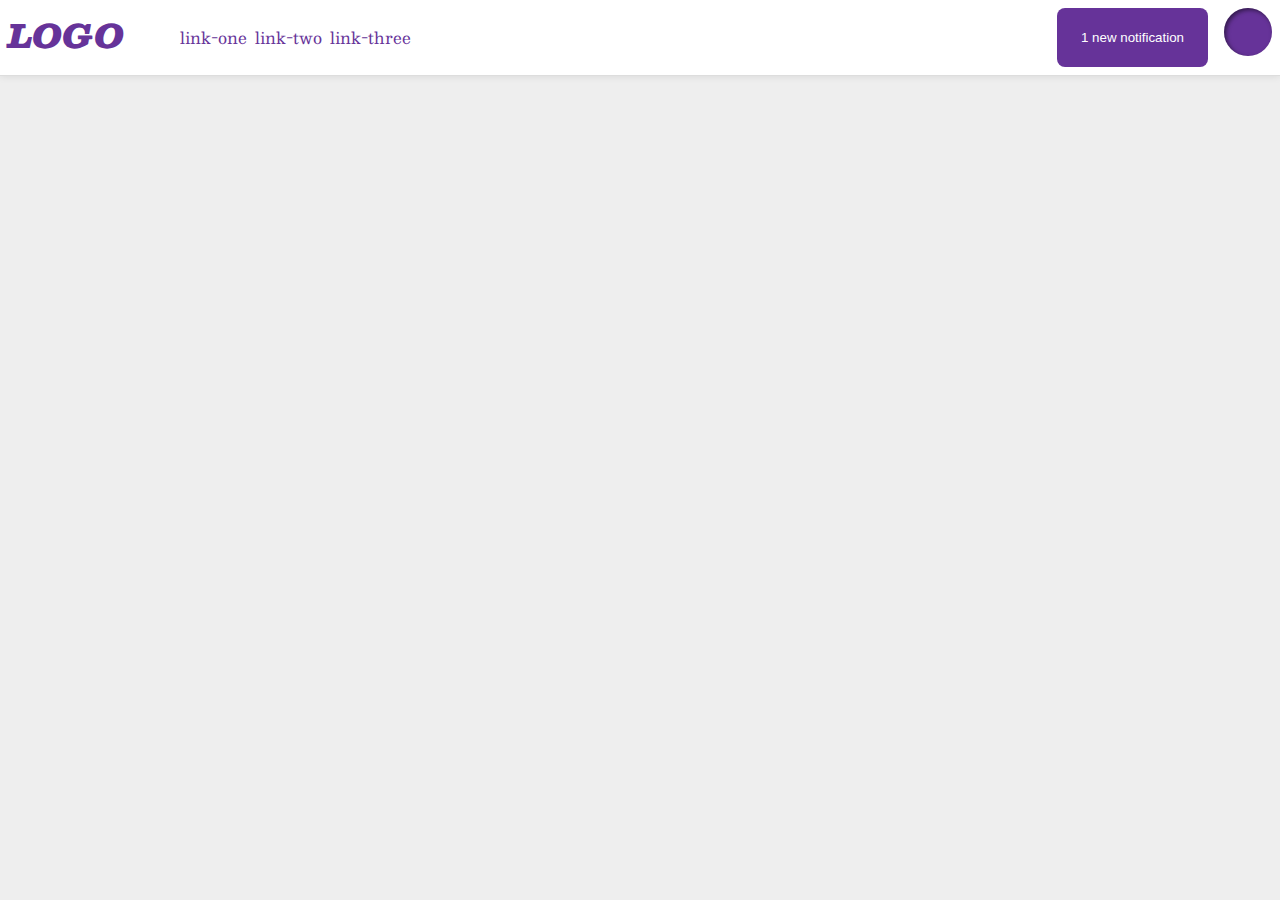
<file: flex/03-flex-header-2/index.html>
<!DOCTYPE html>
<html lang="en">
  <head>
    <meta charset="UTF-8" />
    <meta http-equiv="X-UA-Compatible" content="IE=edge" />
    <meta name="viewport" content="width=device-width, initial-scale=1.0" />
    <title>Flex Header 2</title>
    <link rel="stylesheet" href="style.css" />
  </head>
  <body>
    <div class="header">
      <div class="left">
        <div class="logo">LOGO</div>
        <ul class="links">
          <li><a href="google.com">link-one</a></li>
          <li><a href="google.com">link-two</a></li>
          <li><a href="google.com">link-three</a></li>
        </ul>
      </div>
      <div class="right">
        <button class="notifications">1 new notification</button>
        <div class="profile-image"></div>
      </div>
    </div>
  </body>
</html>
</file>
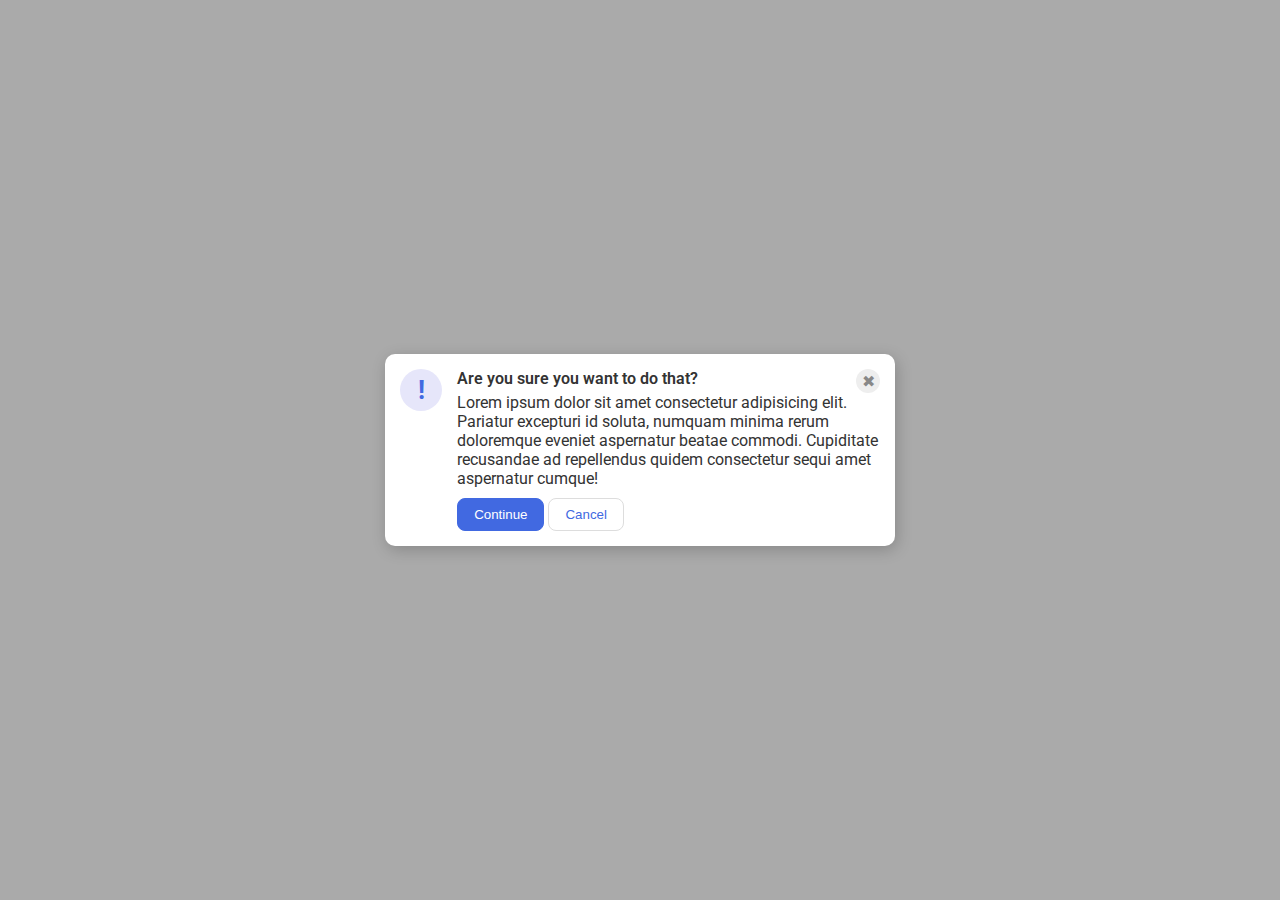
<file: flex/05-flex-modal/index.html>
<!DOCTYPE html>
<html lang="en">
  <head>
    <meta charset="UTF-8" />
    <meta http-equiv="X-UA-Compatible" content="IE=edge" />
    <meta name="viewport" content="width=device-width, initial-scale=1.0" />
    <link rel="stylesheet" href="style.css" />
    <title>Modal</title>
  </head>
  <body>
    <div class="modal">
      <div class="icon">!</div>
      <div class="container">
        <div class="headerctr">
          <div class="header">Are you sure you want to do that?</div>
          <div class="close-button">✖</div>
        </div>
        <div class="text">
          Lorem ipsum dolor sit amet consectetur adipisicing elit. Pariatur
          excepturi id soluta, numquam minima rerum doloremque eveniet
          aspernatur beatae commodi. Cupiditate recusandae ad repellendus quidem
          consectetur sequi amet aspernatur cumque!
        </div>
        <button class="continue">Continue</button>
        <button class="cancel">Cancel</button>
      </div>
    </div>
  </body>
</html>
</file>
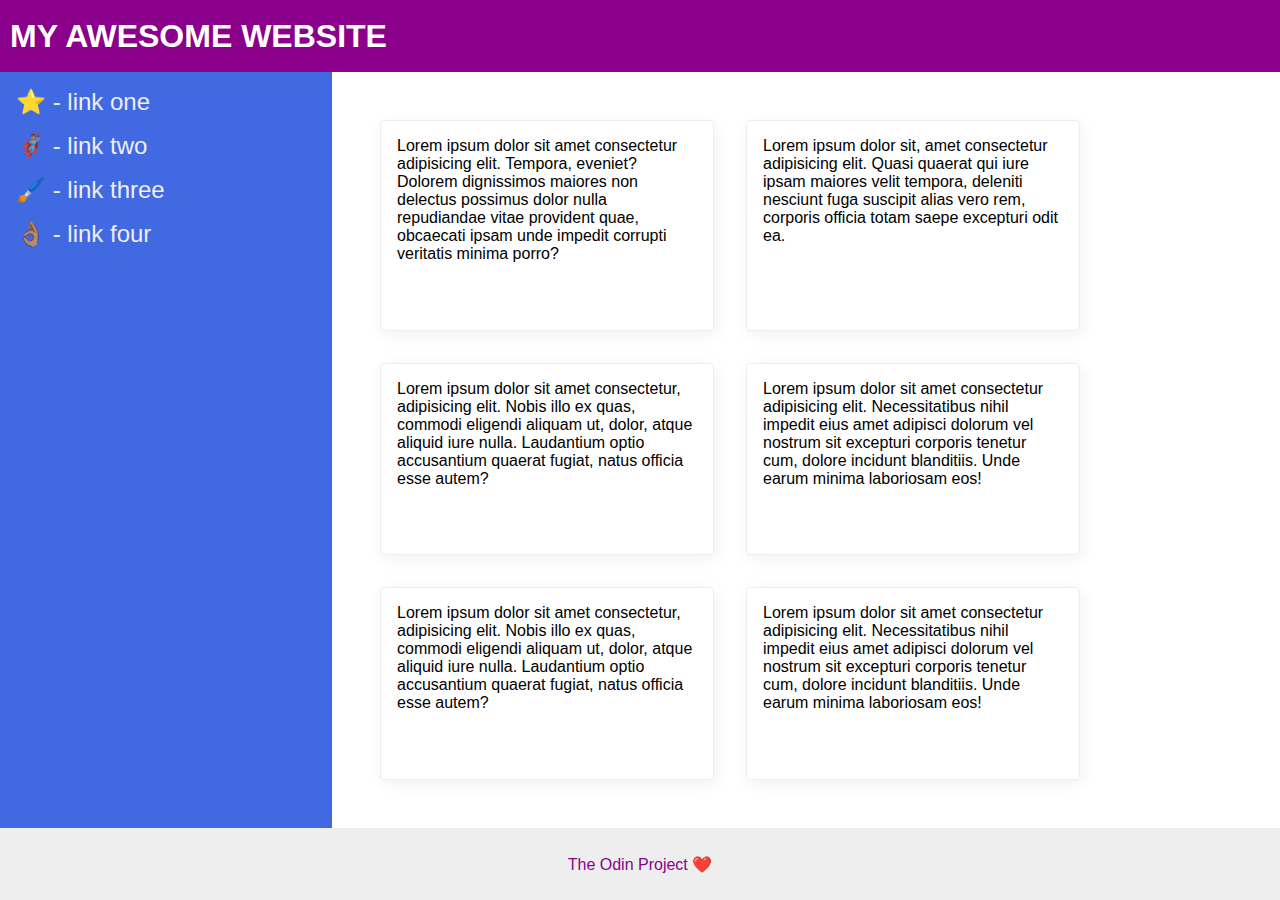
<file: flex/07-flex-layout-2/index.html>
<!DOCTYPE html>
<html lang="en">
  <head>
    <meta charset="UTF-8" />
    <meta http-equiv="X-UA-Compatible" content="IE=edge" />
    <meta name="viewport" content="width=device-width, initial-scale=1.0" />
    <title>The Holy Grail</title>
    <link rel="stylesheet" href="style.css" />
  </head>
  <body>
    <div class="header">MY AWESOME WEBSITE</div>
    <div class="body">
      <div class="sidebar">
        <ul>
          <li><a href="google.com">⭐ - link one</a></li>
          <li><a href="google.com">🦸🏽‍♂️ - link two</a></li>
          <li><a href="google.com">🖌️ - link three</a></li>
          <li><a href="google.com">👌🏽 - link four</a></li>
        </ul>
      </div>
      <div class="container">
        <div class="card">
          Lorem ipsum dolor sit amet consectetur adipisicing elit. Tempora,
          eveniet? Dolorem dignissimos maiores non delectus possimus dolor nulla
          repudiandae vitae provident quae, obcaecati ipsam unde impedit
          corrupti veritatis minima porro?
        </div>
        <div class="card">
          Lorem ipsum dolor sit, amet consectetur adipisicing elit. Quasi
          quaerat qui iure ipsam maiores velit tempora, deleniti nesciunt fuga
          suscipit alias vero rem, corporis officia totam saepe excepturi odit
          ea.
        </div>
        <div class="card">
          Lorem ipsum dolor sit amet consectetur, adipisicing elit. Nobis illo
          ex quas, commodi eligendi aliquam ut, dolor, atque aliquid iure nulla.
          Laudantium optio accusantium quaerat fugiat, natus officia esse autem?
        </div>
        <div class="card">
          Lorem ipsum dolor sit amet consectetur adipisicing elit.
          Necessitatibus nihil impedit eius amet adipisci dolorum vel nostrum
          sit excepturi corporis tenetur cum, dolore incidunt blanditiis. Unde
          earum minima laboriosam eos!
        </div>
        <div class="card">
          Lorem ipsum dolor sit amet consectetur, adipisicing elit. Nobis illo
          ex quas, commodi eligendi aliquam ut, dolor, atque aliquid iure nulla.
          Laudantium optio accusantium quaerat fugiat, natus officia esse autem?
        </div>
        <div class="card">
          Lorem ipsum dolor sit amet consectetur adipisicing elit.
          Necessitatibus nihil impedit eius amet adipisci dolorum vel nostrum
          sit excepturi corporis tenetur cum, dolore incidunt blanditiis. Unde
          earum minima laboriosam eos!
        </div>
      </div>
    </div>
    <div class="footer">The Odin Project ❤️</div>
  </body>
</html>
</file>
<file: flex/03-flex-header-2/style.css>
/* this is some magical font-importing.  
you'll learn about it later. */
@import url("https://fonts.googleapis.com/css2?family=Besley:ital,wght@0,400;1,900&display=swap");

body {
  margin: 0;
  background: #eee;
  font-family: Besley, serif;
}

.header {
  background: white;
  border-bottom: 1px solid #ddd;
  box-shadow: 0 0 8px rgba(0, 0, 0, 0.1);
  display: flex;
  flex-direction: row;
  flex-wrap: wrap;
  justify-content: space-between;
  padding: 8px;
}
.left,
.right {
  display: flex;
  flex-direction: row;
  gap: 16px;
}
.profile-image {
  background: rebeccapurple;
  box-shadow: inset 2px 2px 4px rgba(0, 0, 0, 0.5);
  border-radius: 50%;
  width: 48px;
  height: 48px;
}

.logo {
  color: rebeccapurple;
  font-size: 32px;
  font-weight: 900;
  font-style: italic;
}

button {
  border: none;
  border-radius: 8px;
  background: rebeccapurple;
  color: white;
  padding: 8px 24px;
}

a {
  /* this removes the line under our links */
  text-decoration: none;
  color: rebeccapurple;
}

ul {
  list-style-type: none;
  display: flex;
  gap: 8px;
}
</file>
<file: flex/05-flex-modal/style.css>
@import url("https://fonts.googleapis.com/css2?family=Roboto:wght@400;700&display=swap");

html,
body {
  height: 100%;
}

body {
  font-family: Roboto, sans-serif;
  margin: 0;
  background: #aaa;
  color: #333;
  /* I'll give you this one for free lol */
  display: flex;
  align-items: center;
  justify-content: center;
}

.modal {
  background: white;
  width: 480px;
  border-radius: 10px;
  box-shadow: 2px 4px 16px rgba(0, 0, 0, 0.2);
  display: flex;
  flex-direction: row;
  padding: 15px;
  gap: 15px;
}
.headerctr {
  display: flex;
  flex-direction: row;
  justify-content: space-between;
}
.header {
  font-weight: 600;
}

.icon {
  color: royalblue;
  font-size: 26px;
  font-weight: 700;
  background: lavender;
  width: 42px;
  height: 42px;
  border-radius: 50%;
  display: flex;
  align-items: center;
  justify-content: center;
  padding: 0 16px;
}

.close-button {
  background: #eee;
  border-radius: 50%;
  color: #888;
  font-weight: 400;
  font-size: 16px;
  height: 24px;
  width: 24px;
  display: flex;
  align-items: center;
  justify-content: center;
}
.text {
  margin-bottom: 10px;
}
button {
  padding: 8px 16px;
  border-radius: 8px;
}

button.continue {
  background: royalblue;
  border: 1px solid royalblue;
  color: white;
}

button.cancel {
  background: white;
  border: 1px solid #ddd;
  color: royalblue;
}
</file>
<file: flex/07-flex-layout-2/style.css>
body {
  font-family: -apple-system, BlinkMacSystemFont, "Segoe UI", Roboto, Oxygen,
    Ubuntu, Cantarell, "Open Sans", "Helvetica Neue", sans-serif;
  margin: 0;
  min-height: 100vh;
  display: flex;
  flex-direction: column;
}

.header {
  height: 72px;
  background: darkmagenta;
  color: white;
  display: flex;
  justify-content: flex-start;
  align-items: center;
  font-weight: 900;
  font-size: 32px;
  padding-left: 10px;
}
.body {
  display: flex;
  flex: 1;
}

.footer {
  height: 72px;
  background: #eee;
  color: darkmagenta;
}

.sidebar {
  width: 300px;
  background: royalblue;
  flex-shrink: 0;
  padding: 16px;
}
.container {
  padding: 32px;
  display: flex;
  flex-wrap: wrap;
}
.card {
  border: 1px solid #eee;
  box-shadow: 2px 4px 16px rgba(0, 0, 0, 0.06);
  border-radius: 4px;
}
ul {
  list-style: none;
  margin: 0;
  padding: 0;
}

a {
  text-decoration: none;
  color: #eee;
  font-size: 24px;
}
li {
  margin-bottom: 16px;
}
.card {
  padding: 16px;
  margin: 16px;
  width: 300px;
}

.footer {
  display: flex;
  align-items: center;
  justify-content: center;
}
</file>
